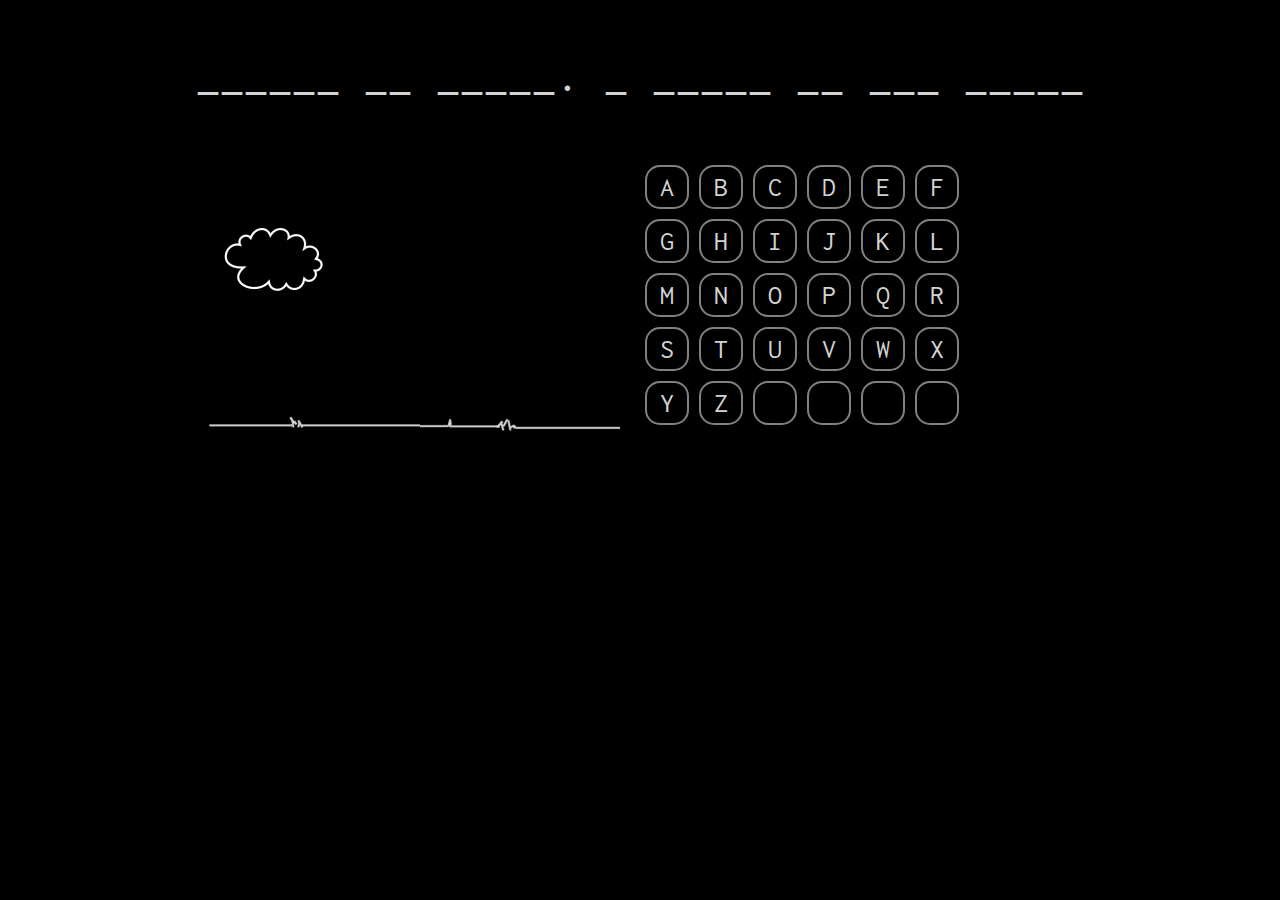
<file: index.html>
<!DOCTYPE html>
<html lang="pl">
<head>
	<meta charset="utf-8">
	<meta http-equiv="X-UA-Compatible" content="IE=edge,chrome=1">
	<title>Szubienica</title>
	<link href="https://fonts.googleapis.com/css?family=Inconsolata:400,700&display=swap&subset=latin-ext" rel="stylesheet">
	<meta name="description" content="">
	<meta name="keywords" content="">
	<link rel="stylesheet" href="css/style.css" type="text/css">
	<script src="Hangman.js" type="text/javascript"></script>
</head>
<body>
	<div id="container">
		<div id="board"></div>
		<div id="gallows">
			<img src="img/s0.jpg">
		</div>
		<div id="letters"></div></div>
		<div style="clear:both;"></div>	
	</div>
</body>
</html>
</file>
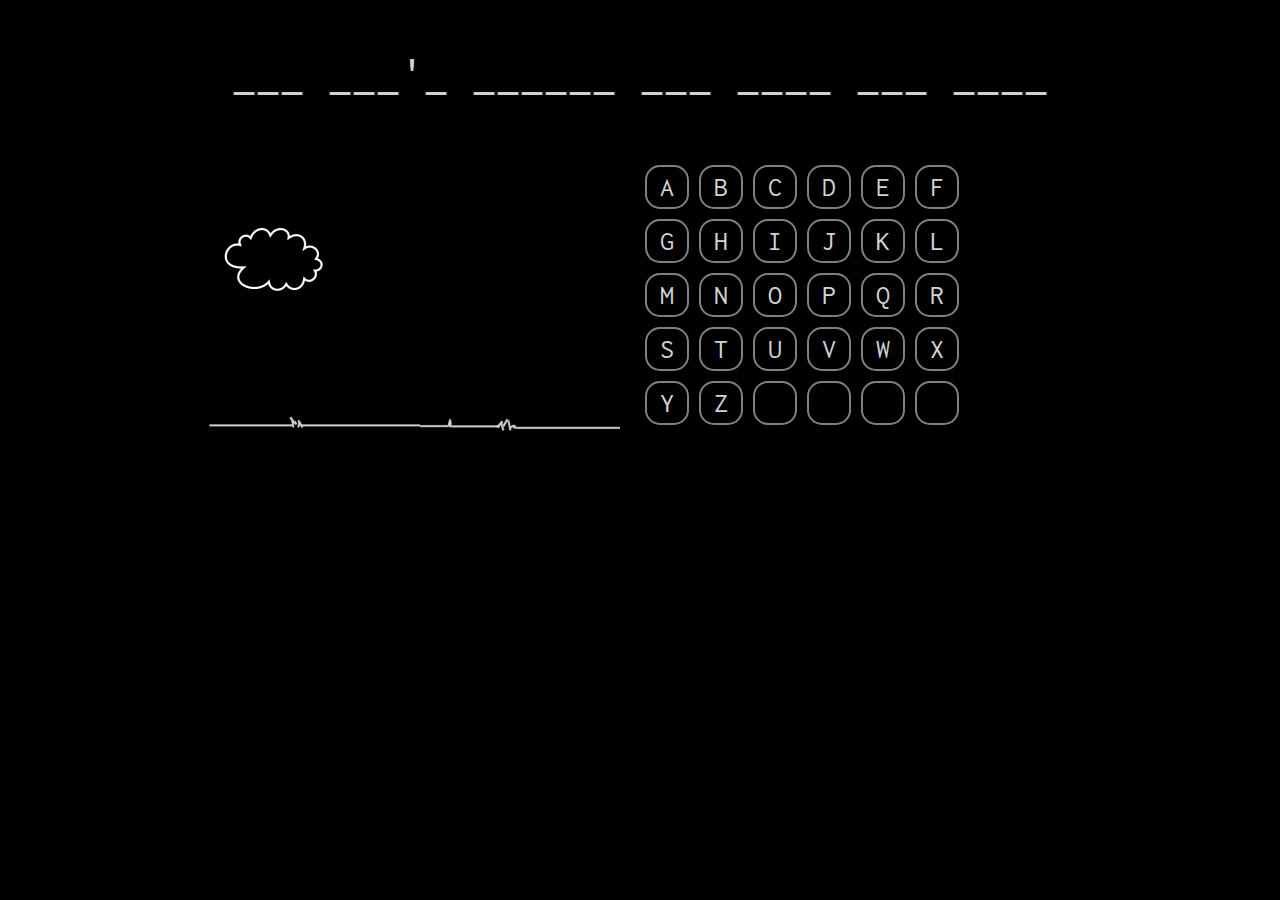
<file: Szubenica.html>
<!DOCTYPE html>
<html lang="pl">
<head>
	<meta charset="utf-8">
	<meta http-equiv="X-UA-Compatible" content="IE=edge,chrome=1">
	<title>Szubienica</title>
	<link href="https://fonts.googleapis.com/css?family=Inconsolata:400,700&display=swap&subset=latin-ext" rel="stylesheet">
	<meta name="description" content="">
	<meta name="keywords" content="">
	<link rel="stylesheet" href="css/style.css" type="text/css">
	<script src="Szubienica.js" type="text/javascript"></script>
</head>
<body>
	<div id="container">
		<div id="board"></div>
		<div id="gallows">
			<img src="img/s0.jpg">
		</div>
		<div id="letters"></div></div>
		<div style="clear:both;"></div>	
			
		
			
				
			
	</div>

</body>
</html>
</file>
<file: css/style.css>
/* kodowanie znakow */
@charset "utf-8";
/* CSS Document */

body
{
	background-color: #000000;
	color: lightgray;
	font-size: 28px;
	font-family: 'Inconsolata';
	font-weight: 700px;
}

#container
{
	margin-left: auto;
	margin-right: auto;
	width: 900px;
}


#board
{
	width: 100%;
	margin-top: 50px;
	margin-bottom: 50px;
	text-align: center;
	font-size: 48px;
	min-height: 60px;
}
#gallows
{
	float: left;
	width: 450px;
	text-align: center;
	min-height: 280px;
}
#letters
{
	float: left;
	width: 450px;
	text-align: center;
	min-height: 280px;
}

.letter
{
	width: 30px;
	height: 30px;
	text-align: center;
	padding: 5px;
	margin: 5px;
	border: 2px solid grey;
	float: left;
	cursor: pointer;
	border-radius: 15px;
}

.letter:hover
{
	background-color: #222222;
	color: white;
	border: 2px solid white;

}
.reset
{
	color: green;
	cursor: pointer;
	font-size: 48px;
}

.reset:hover
{
	color: white;
	
}
</file>
